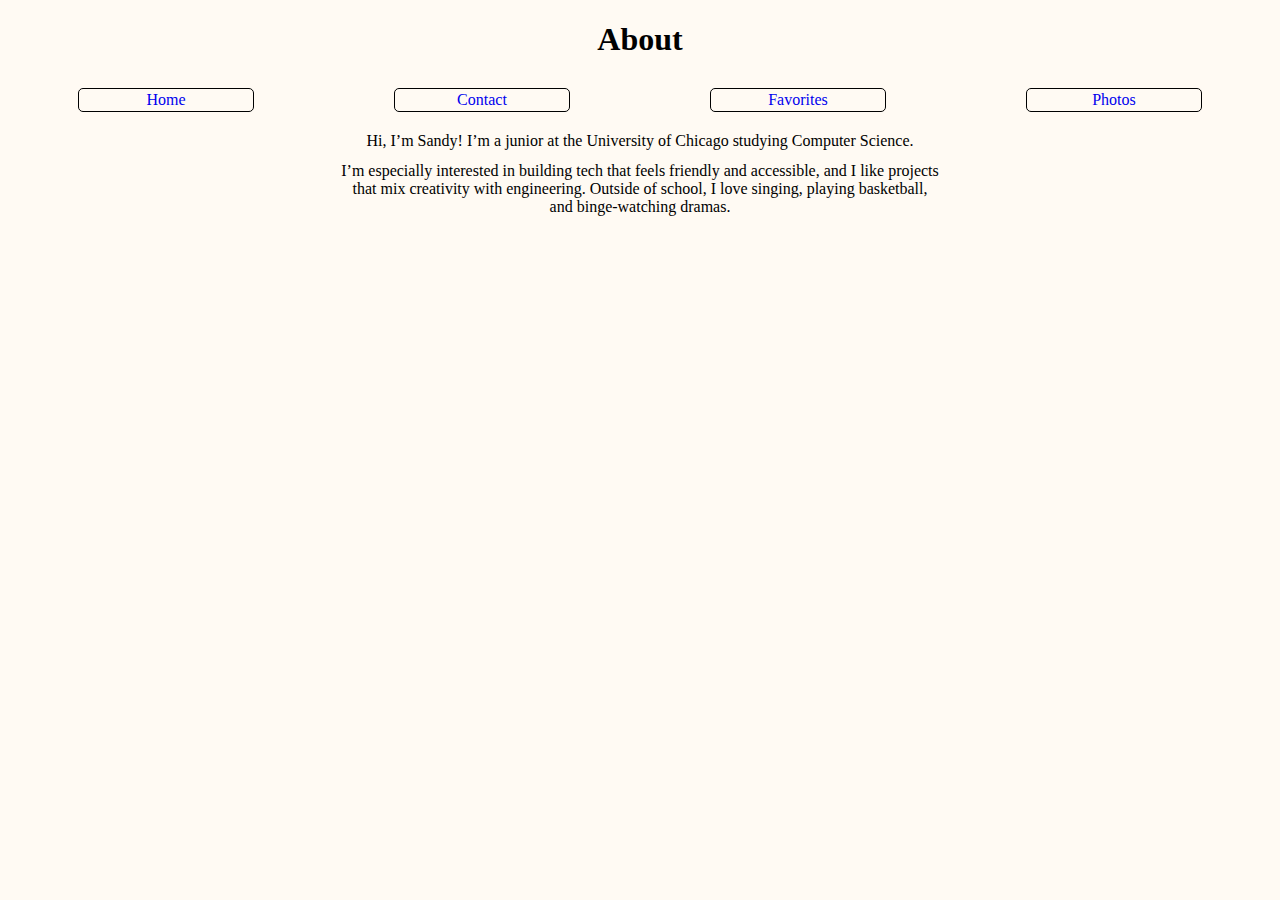
<file: About.html>
<!DOCTYPE html>
<html lang="en">
<head>
  <meta charset="UTF-8">
  <meta name="viewport" content="width=device-width, initial-scale=1.0">
  <title>About | Sandy Zheng</title>
  <link rel="stylesheet" href="style.css">
</head>

<body>
  <h1>About</h1>

  <nav id="nav">
    <a href="index.html">Home</a>
    <a href="Contact.html">Contact</a>
    <a href="Favorites.html">Favorites</a>
    <a href="Photos.html">Photos</a>
  </nav>

  <p id="header">
    Hi, I’m Sandy! I’m a junior at the University of Chicago studying Computer Science.
  </p>

  <p id="header">
    I’m especially interested in building tech that feels friendly and accessible, and I like projects that mix creativity with engineering.
    Outside of school, I love singing, playing basketball, and binge-watching dramas.
  </p>
</body>
</html>
</file>
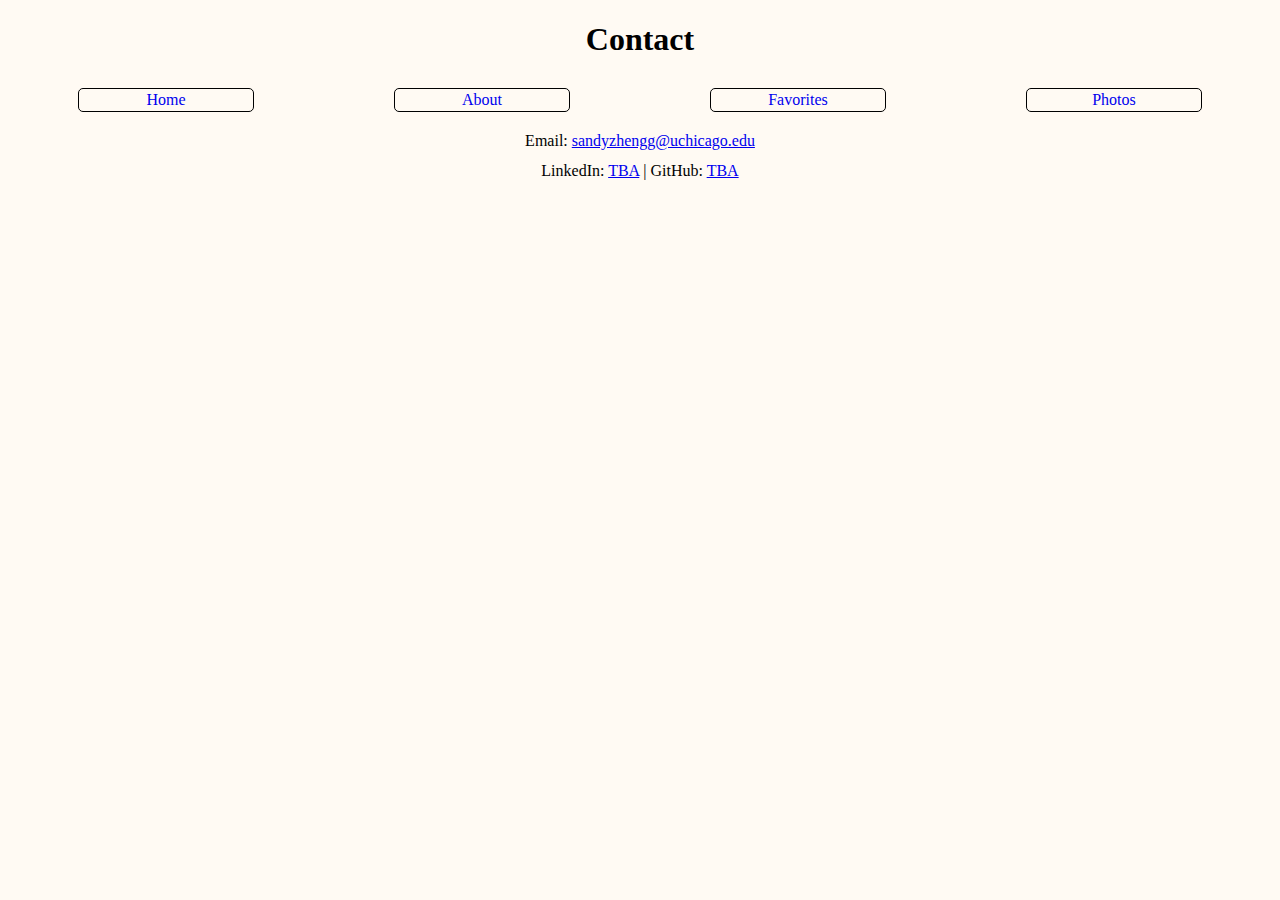
<file: Contact.html>
<!DOCTYPE html>
<html lang="en">
<head>
  <meta charset="UTF-8">
  <meta name="viewport" content="width=device-width, initial-scale=1.0">
  <title>Contact | Sandy Zheng</title>
  <link rel="stylesheet" href="style.css">
</head>

<body>
  <h1>Contact</h1>

  <nav id="nav">
    <a href="index.html">Home</a>
    <a href="About.html">About</a>
    <a href="Favorites.html">Favorites</a>
    <a href="Photos.html">Photos</a>
  </nav>

  <p id="header">
    Email:
    <a href="mailto:sandyzhengg@uchicago.edu">sandyzhengg@uchicago.edu</a>
  </p>

  <p id="header">
    LinkedIn: <a href="#">TBA</a> | GitHub: <a href="#">TBA</a>
  </p>
</body>
</html>
</file>
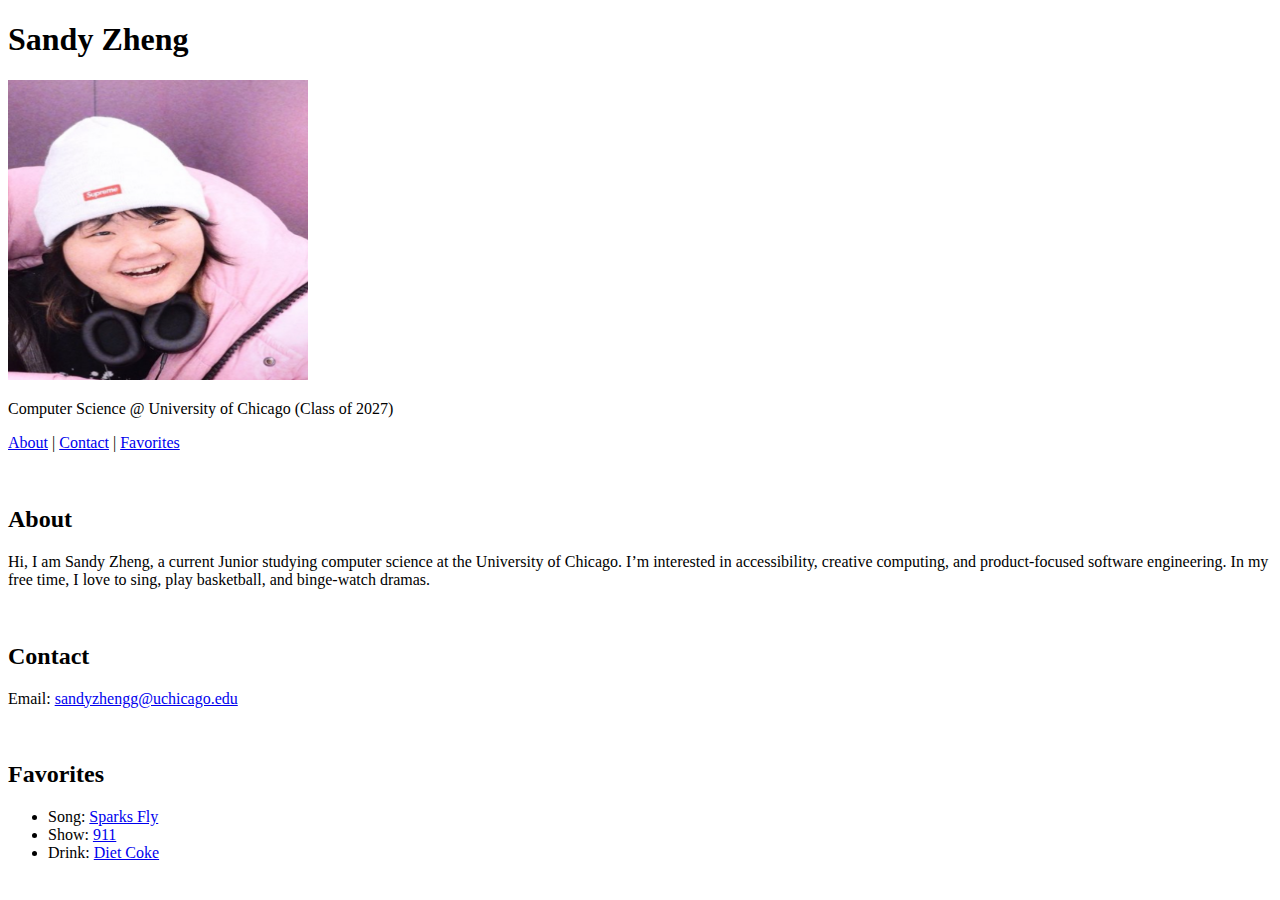
<file: main.html>
<!DOCTYPE html>
<html lang="en">
<head>
  <meta charset="UTF-8">
    <meta name="viewport" content="width=device-width, initial-scale=1.0">
  <title> Sandy's Personal Website </title>
  
  <meta name="description" content="Sandy Zheng's personal website">
    <meta name="author" content="Sandy Zheng">
  </head>

  
<body>
  <h1>Sandy Zheng</h1>
  <img src="my_img.jpg" alt="an image of Sandy Zheng" width="300" height="300">
    <p>
      Computer Science @ University of Chicago (Class of 2027)
    </p>
  
  
  <p>
      <a href="#about">About</a> |
      <a href="#contact">Contact</a> |
      <a href="#favorites">Favorites</a>
    </p>
  
  <br>
  
  
  <section id="about">
    <h2>
      About
    </h2>
    <p>
      Hi, I am Sandy Zheng, a current Junior studying computer science at the University of Chicago. I’m interested in accessibility, creative computing, and product-focused software engineering. In my free time, I love to sing, play basketball, and binge-watch dramas.
    </p> 
  </section>
  
  <br>
  
  <section id="contact">
    <h2>
      Contact
    </h2>
    <p>
    Email: 
    <a href="mailto:sandyzheng@uchicago.edu">
      sandyzhengg@uchicago.edu
    </a>
  </p>
    
  </section>
  
  <br>
  
  <section id="favorites">
    <h2>
    Favorites
    </h2>
    <ul>
        <li>
          Song: <a href="https://www.youtube.com/watch?v=UlFrV5GJA_4" target="_blank">Sparks Fly</a>
        </li>

        <li>
            Show: <a href="https://www.imdb.com/title/tt7235466/" target="_blank">911</a>
        </li>

        <li>
            Drink: <a href="https://en.wikipedia.org/wiki/Diet_Coke" target="_blank">Diet Coke</a>
        </li>
      </ul>
  </section>
  
  
  
  </body>
  
</html>
</file>
<file: style.css>
body {
    background-color: #fffaf3;
}



h1 {
    text-align: center
}

#nav {
    display: flex;
    justify-content: space-around;
    align-items: center;
}

#nav > a {
    text-decoration: none;
    text-align: center;
    width: 150px;
    margin: 8px;
    border: 1px solid black;
    border-radius: 5px;
    padding: 2px 12px;
}

#nav > a:hover {
    background-color: #f5e8da;
}
  

#header {
    text-align: center;
    max-width: 600px;
    margin: 12px auto;
}

#name {
    color: rgb(84, 79, 79);
}

#profile-picture {
    display: block;
    margin: auto;
    width: 20%;
    border-radius: 8px;
}
  
#nav-gallery {
    display: flex;
    justify-content: space-around;
    align-items: flex-start;
    margin: 30px auto;
}
  
.nav-item {
    text-align: center;
}
  
.nav-item a {
    display: block;
    text-decoration: none;
    width: 150px;
    margin: 8px auto;
    border: 1px solid black;
    border-radius: 5px;
    padding: 2px 12px;
}
  
.nav-item a:hover {
    background-color: #f5e8da;
}
  
.nav-item img,
.gallery img {
    width: 160px;
    height: 160px;
    object-fit: cover;
    border-radius: 12px;
    border: 5px solid rgb(223, 197, 197);
}

#banner {
    width: 100%;
    height: 50vh;           
    background-image: url("photosss/background.jpg");
    background-size: cover;
    background-position: center;
    display: flex;
    justify-content: center;
    align-items: center;
}
  
  
#profile-picture {
    width: 160px;
    height: 160px;
    border-radius: 50%;
    border: 6px solid white;
    object-fit: cover;
}
</file>
